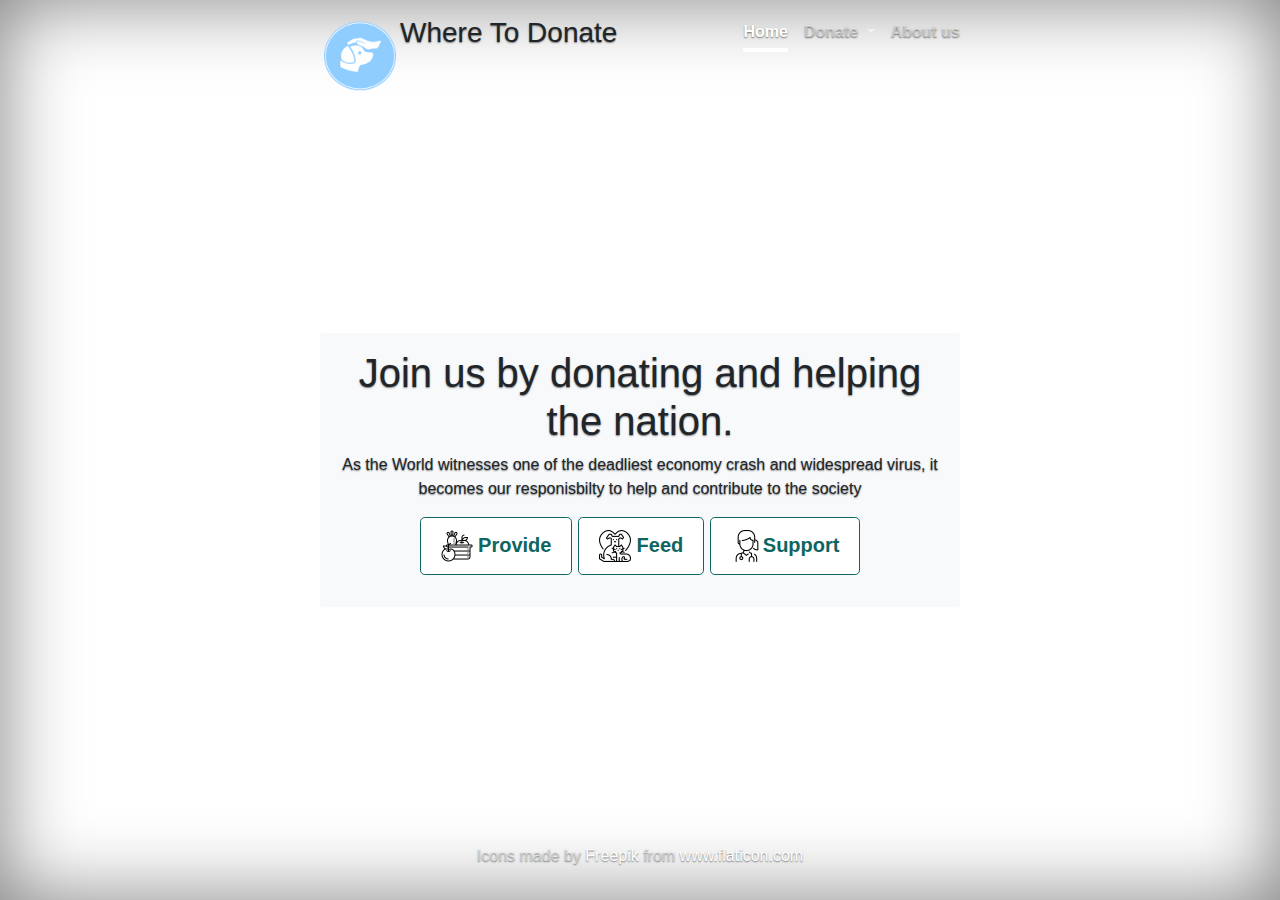
<file: index.html>
<!doctype html>
<html lang="en">

<head>
  <!-- Required meta tags -->
  <meta charset="utf-8">
  <meta name="viewport" content="width=device-width, initial-scale=1, shrink-to-fit=no">

  <!-- Bootstrap CSS -->
  <link rel="stylesheet" href="https://stackpath.bootstrapcdn.com/bootstrap/4.3.1/css/bootstrap.min.css"
    integrity="sha384-ggOyR0iXCbMQv3Xipma34MD+dH/1fQ784/j6cY/iJTQUOhcWr7x9JvoRxT2MZw1T" crossorigin="anonymous">

  <title>Where To Donate</title>
  <style>
    
    .thick {
      color: #0e6561;

      background: #ffffff;
      border-color: #0e6561;
    }

    .thick:hover {
      color: #fff;
      font-weight: 700;
      background: #0e6561;
    }

    .thick::after {
      mix-blend-mode: color-dodge;
    }

    .bd-placeholder-img {
      font-size: 1.125rem;
      text-anchor: middle;
      -webkit-user-select: none;
      -moz-user-select: none;
      -ms-user-select: none;
      user-select: none;
    }

    @media (min-width: 768px) {
      .bd-placeholder-img-lg {
        font-size: 3.5rem;
      }
    }
  </style>
  <!-- Custom styles for this template -->
  <link href="cover.css" rel="stylesheet">
</head>

<body class="text-center">
  <div class="cover-container d-flex w-100 h-100 p-3 mx-auto flex-column">
    <header class="masthead mb-auto">
      <div class="inner">
        <img src="img/icon-4.png" class="masthead-brand" height="80" width="80">
        <h3 class="masthead-brand">Where To Donate</h3>
        <nav class="nav nav-masthead justify-content-center ">
          <a class="nav-link active align-bottom" href="index.html">Home</a>
          <a class="nav-link dropdown-toggle mr-3" href="#" id="navbarDropdown" role="button" data-toggle="dropdown"
            aria-haspopup="true" aria-expanded="false">
            Donate
          </a>
          <div class="dropdown-menu" aria-labelledby="navbarDropdown">
            <a class="dropdown-item" href="provide.html">
              Provide Ration
            </a>
            <a class="dropdown-item" href="feed.html">Feed the Stray</a>

            <a class="dropdown-item" href="support.html">Support the Covid Warriors</a>

          </div>
          <a class="nav-link" href="about-us.html">About us</a>
        </nav>

      </div>
    </header>

    <main role="main">
      <div class="container rounded pt-3 pb-3 bg-light">
        <h1 class="cover-heading" style="text-decoration: blue;">Join us by donating and helping the nation.</h1>
        <p style="text-decoration: black;">As the World witnesses one of the deadliest economy crash and widespread
          virus, it becomes our
          responisbilty to help and contribute to the society</p>
        <div class="cover">
          <p class="lead">
            <a href="provide.html" class="btn btn-lg thick">
              <img src="img/harvest (2).png">
              Provide
            </a>
            <a href="feed.html" class="btn btn-lg thick">
              <img src="img/pet.png">
              Feed</a>
            <a href="support.html" class="btn btn-lg thick">
              <img src="img/woman.png">Support</a>

          </p>

        </div>
      </div>

    </main>

    <footer class="mastfoot mt-auto">
      <div class="inner">
        <p>Icons made by <a href="https://www.flaticon.com/authors/freepik" title="Freepik">Freepik</a> from <a
            href="https://www.flaticon.com/" title="Flaticon"> www.flaticon.com</a>
      </div>
    </footer>

  </div>
  <script src="https://code.jquery.com/jquery-3.2.1.slim.min.js"
    integrity="sha384-KJ3o2DKtIkvYIK3UENzmM7KCkRr/rE9/Qpg6aAZGJwFDMVNA/GpGFF93hXpG5KkN"
    crossorigin="anonymous"></script>
  <script src="https://cdnjs.cloudflare.com/ajax/libs/popper.js/1.12.9/umd/popper.min.js"
    integrity="sha384-ApNbgh9B+Y1QKtv3Rn7W3mgPxhU9K/ScQsAP7hUibX39j7fakFPskvXusvfa0b4Q"
    crossorigin="anonymous"></script>
  <script src="https://maxcdn.bootstrapcdn.com/bootstrap/4.0.0/js/bootstrap.min.js"
    integrity="sha384-JZR6Spejh4U02d8jOt6vLEHfe/JQGiRRSQQxSfFWpi1MquVdAyjUar5+76PVCmYl"
    crossorigin="anonymous"></script>
</body>

</html>
</file>
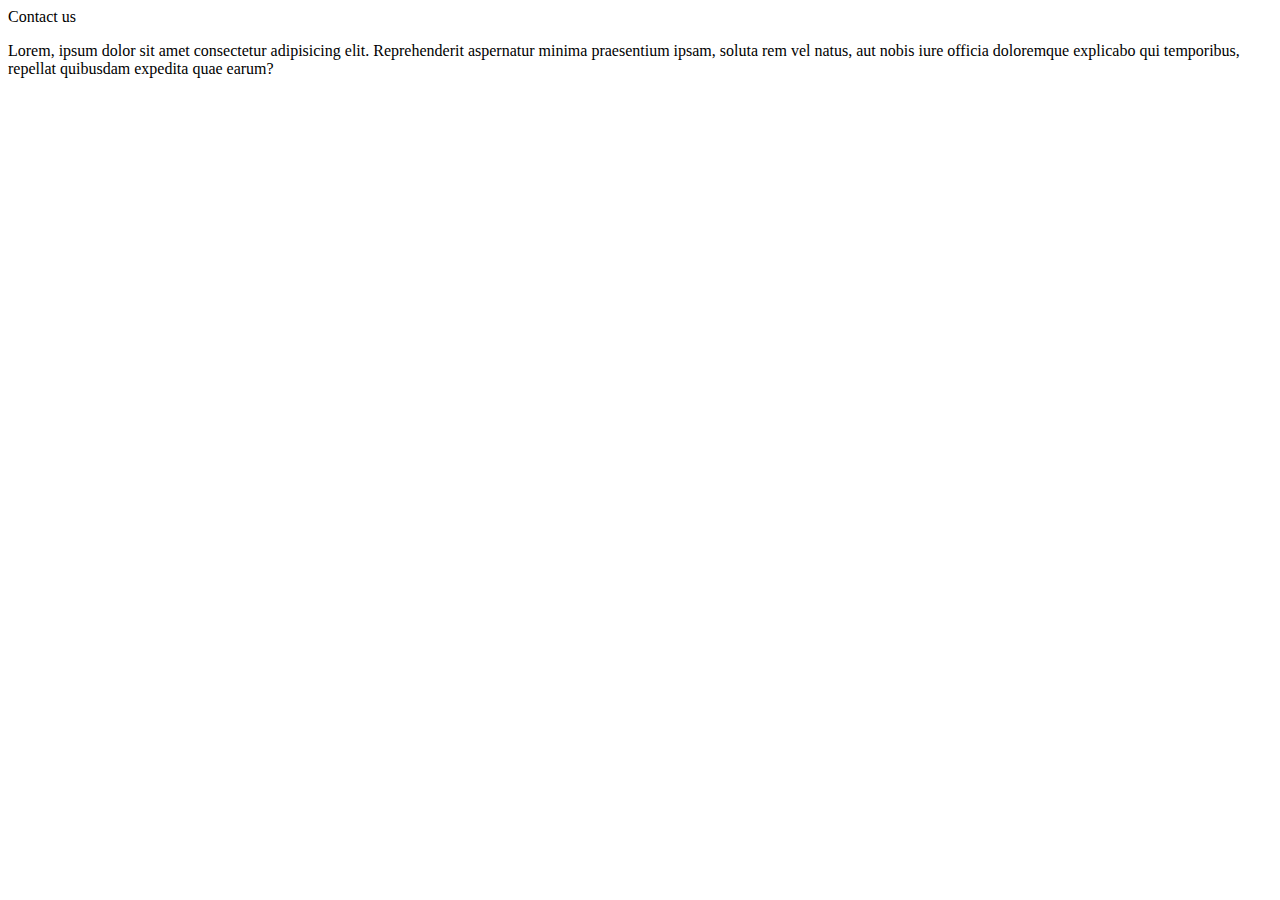
<file: contact.html>
<!doctype html>
<html lang="en">

<head>
    <!-- Required meta tags -->
    <meta charset="utf-8">
    <meta name="viewport" content="width=device-width, initial-scale=1, shrink-to-fit=no">

    <!-- Bootstrap CSS -->
    <link rel="stylesheet" href="https://stackpath.bootstrapcdn.com/bootstrap/4.5.0/css/bootstrap.min.css"
        integrity="sha384-9aIt2nRpC12Uk9gS9baDl411NQApFmC26EwAOH8WgZl5MYYxFfc+NcPb1dKGj7Sk" crossorigin="anonymous">

    <title>Contact Us</title>
</head>

<body>
    <div class="jumbotron">
        Contact us
    </div>
    <div class="container-fluid pt-0">
        <p> Lorem, ipsum dolor sit amet consectetur adipisicing elit. Reprehenderit aspernatur minima praesentium ipsam,
            soluta rem vel natus, aut nobis iure officia doloremque explicabo qui temporibus, repellat quibusdam
            expedita quae earum?
            </p>

    </div>

    <!-- Optional JavaScript -->
    <!-- jQuery first, then Popper.js, then Bootstrap JS -->
    <script src="https://code.jquery.com/jquery-3.5.1.slim.min.js"
        integrity="sha384-DfXdz2htPH0lsSSs5nCTpuj/zy4C+OGpamoFVy38MVBnE+IbbVYUew+OrCXaRkfj"
        crossorigin="anonymous"></script>
    <script src="https://cdn.jsdelivr.net/npm/popper.js@1.16.0/dist/umd/popper.min.js"
        integrity="sha384-Q6E9RHvbIyZFJoft+2mJbHaEWldlvI9IOYy5n3zV9zzTtmI3UksdQRVvoxMfooAo"
        crossorigin="anonymous"></script>
    <script src="https://stackpath.bootstrapcdn.com/bootstrap/4.5.0/js/bootstrap.min.js"
        integrity="sha384-OgVRvuATP1z7JjHLkuOU7Xw704+h835Lr+6QL9UvYjZE3Ipu6Tp75j7Bh/kR0JKI"
        crossorigin="anonymous"></script>
</body>

</html>
</file>
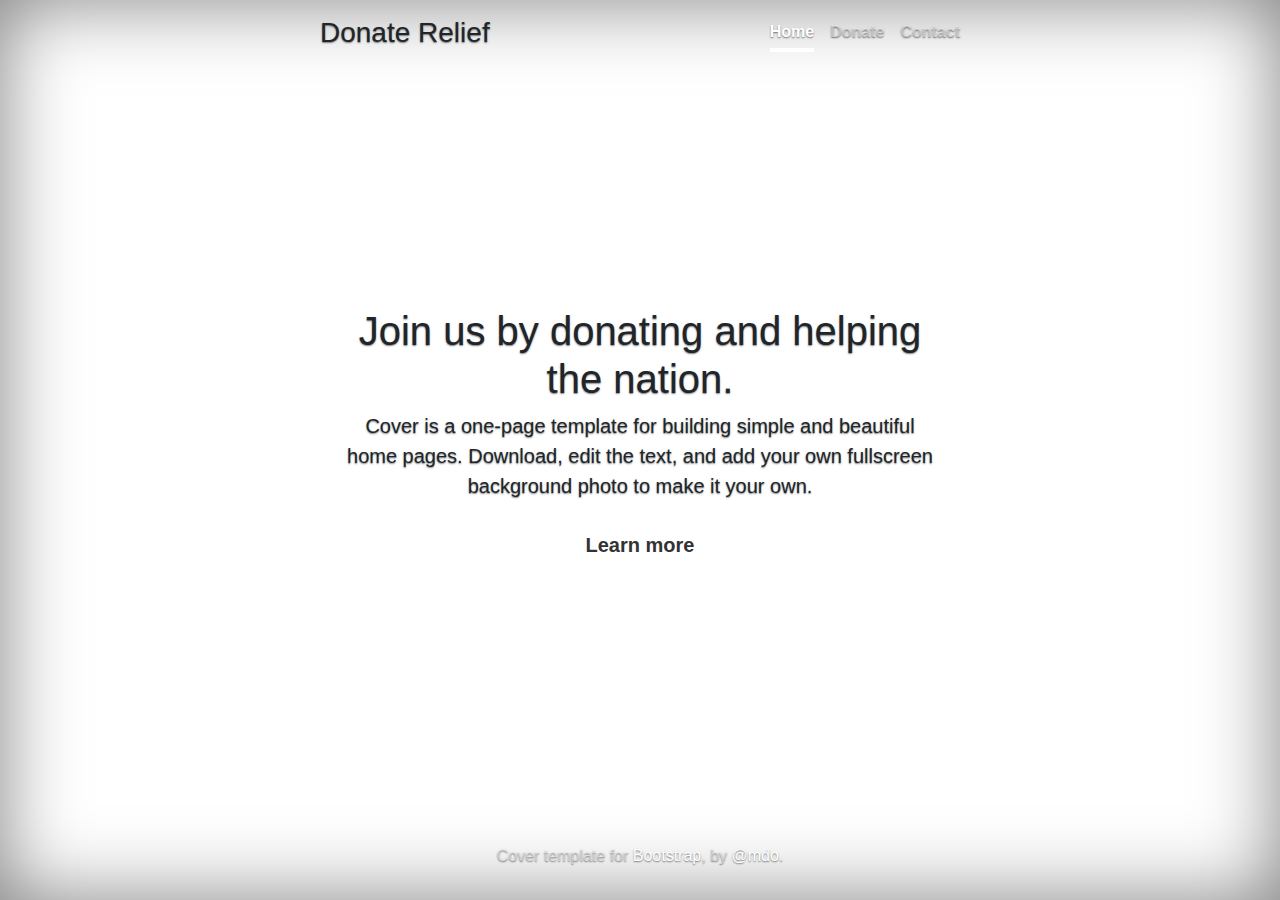
<file: firstindex.html>
<!doctype html>
<html lang="en">
  <head>
    <!-- Required meta tags -->
    <meta charset="utf-8">
    <meta name="viewport" content="width=device-width, initial-scale=1, shrink-to-fit=no">

    <!-- Bootstrap CSS -->
    <link rel="stylesheet" href="https://stackpath.bootstrapcdn.com/bootstrap/4.3.1/css/bootstrap.min.css" integrity="sha384-ggOyR0iXCbMQv3Xipma34MD+dH/1fQ784/j6cY/iJTQUOhcWr7x9JvoRxT2MZw1T" crossorigin="anonymous">

    <title>Hello, wosrld!</title>
    <style>
        .bd-placeholder-img {
          font-size: 1.125rem;
          text-anchor: middle;
          -webkit-user-select: none;
          -moz-user-select: none;
          -ms-user-select: none;
          user-select: none;
        }
  
        @media (min-width: 768px) {
          .bd-placeholder-img-lg {
            font-size: 3.5rem;
          }
        }
      </style>
      <!-- Custom styles for this template -->
      <link href="cover.css" rel="stylesheet">  
  </head>
  <body class="text-center">
    <div class="cover-container d-flex w-100 h-100 p-3 mx-auto flex-column">
  <header class="masthead mb-auto">
    <div class="inner">
      <h3 class="masthead-brand">Donate Relief</h3>
      <nav class="nav nav-masthead justify-content-center">
        <a class="nav-link active" href="index.html">Home</a>
        <a class="nav-link" href="donate.html">Donate</a>
        <a class="nav-link" href="#">Contact</a>
      </nav>
    </div>
  </header>

  <main role="main" class="inner cover">
    <h1 class="cover-heading">Join us by donating and helping the nation.</h1>
    <p class="lead">Cover is a one-page template for building simple and beautiful home pages. Download, edit the text, and add your own fullscreen background photo to make it your own.</p>
    <p class="lead">
      <a href="#" class="btn btn-lg btn-secondary">Learn more</a>
    </p>
  </main>

  <footer class="mastfoot mt-auto">
    <div class="inner">
      <p>Cover template for <a href="https://getbootstrap.com/">Bootstrap</a>, by <a href="https://twitter.com/mdo">@mdo</a>.</p>
    </div>
  </footer>
</div>
</body>
</html>
</file>
<file: cover.css>
/*
 * Globals
 */

/* Links */
a,
a:focus,
a:hover {
  color: #fff;
}

/* Custom default button */
.btn-secondary,
.btn-secondary:hover,
.btn-secondary:focus {
  color: #333;
  text-shadow: none; /* Prevent inheritance from `body` */
  background-color: #fff;
  border: .05rem solid #fff;
}


/*
 * Base structure
 */

html,
body {
  height: 100%;
  background-image: url("https://images.unsplash.com/photo-1588615419966-0c0f3bb797b3?ixlib=rb-1.2.1&ixid=eyJhcHBfaWQiOjEyMDd9&auto=format&fit=crop&w=1400&q=80");
}

body {
  display: -ms-flexbox;
  display: -webkit-box;
  display: flex;
  -ms-flex-pack: center;
  -webkit-box-pack: center;
  justify-content: center;
  
  text-shadow: 0 .05rem .1rem rgba(0, 0, 0, .5);
  box-shadow: inset 0 0 5rem rgba(0, 0, 0, .5);
}

.cover-container {
  max-width: 42em;
}


/*
 * Header
 */
.masthead {
  margin-bottom: 2rem;
}

.masthead-brand {
  margin-bottom: 0;
}

.nav-masthead .nav-link {
  padding: .25rem 0;
  font-weight: 700;
  color: rgba(255, 255, 255, .5);
  background-color: transparent;
  border-bottom: .25rem solid transparent;
}

.nav-masthead .nav-link:hover,
.nav-masthead .nav-link:focus {
  border-bottom-color: rgba(255, 255, 255, .25);
}

.nav-masthead .nav-link + .nav-link {
  margin-left: 1rem;
}

.nav-masthead .active {
  color: #fff;
  border-bottom-color: #fff;
}

@media (min-width: 48em) {
  .masthead-brand {
    float: left;
  }
  .nav-masthead {
    float: right;
  }
}


/*
 * Cover
 



 */
 .cover {
  padding: 0 1.5rem;
}
.cover .btn-lg {
  text-shadow: 0 0 0 rgba(0, 0, 0, 0);
  padding: .75rem 1.25rem;
  font-weight: 700;
}

/*
 * Footer
 */
.mastfoot {
  color: rgba(255, 255, 255, .5);
}
</file>
